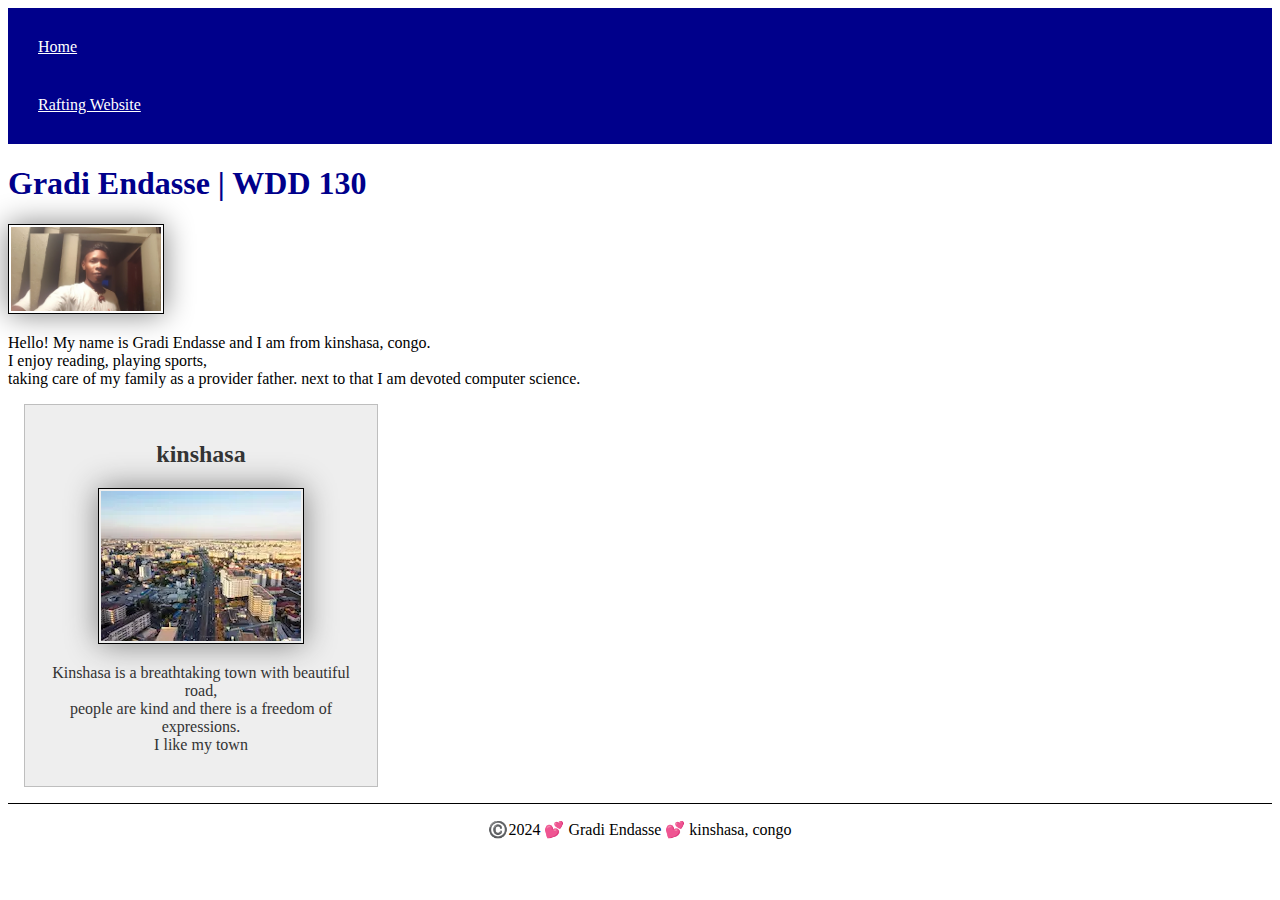
<file: index.html>
<!DOCTYPE html>
<html lang="en-US">
    <head>
        <meta charset="utf-8">
        <meta name="viewport" content="width=device-width,initial-scale=1.0">
        <title>Gradi Endasse | WDD 130</title>
        <meta name="description" content="Web development">
        <meta name="author" content="Gradi Endasse">
        <link rel="stylesheet" href="styles/styles.css">
    </head>
    <body>
        <header>
            <nav>
                <a href="#">Home</a>
                <a href="wwr/">Rafting Website</a>
            </nav>
        </header>
        <main>
            <h1>Gradi Endasse | WDD 130</h1>
            <img src="images/profile.jpg" alt="Hello, my name is Gradi Endasse" width="200">
            <p>Hello! My name is Gradi Endasse and I am from kinshasa, congo.<br>I enjoy
               reading, playing sports,<br>taking care of my family as a provider father.
               next to that I am devoted computer science. 
            </p>
        </main>
        <aside>
            <h2>kinshasa</h2>
            <img src="images/kinshasa.jpg.webp" alt="kinshasa view">
            <p> Kinshasa is a breathtaking town with beautiful road, <br>people are kind and there is a freedom of expressions.<br>I like my town</p>
        </aside>
        <footer>
            <p>©️2024 💕 Gradi Endasse 💕 kinshasa, congo</p>
        </footer>
    </body>
</html>
</file>
<file: styles/styles.css>
nav {
  background-color: darkblue;
  padding: 10px;
}

nav a {
    color: white;
    display: block;
    padding: 20px;
}

h1 {
  color: darkblue;
}


img {
  width: 150px;
  height: auto;
  border: 1px solid black;
  padding: 2px;
  box-shadow: 0 0 30px gray;
}

p {
  padding: 10px;
}

main {
  max-width: 840px;
}

aside {
  width: 20rem;
  margin: 1rem;
  border: 1px solid rgb(0 0 0 / 0.2); /* 1️⃣ */
  padding: 1rem;
  background-color: #eee;
  color: #333;
  text-align: center;
}

aside img {
  width: 200px;
  height: auto;
}

main img {
  width: 150px;
  height: auto;
}

p { padding: 0;}

footer {
  margin-top: 15px;
  border-top: 1px solid #000;
  text-align: center;
}
</file>
